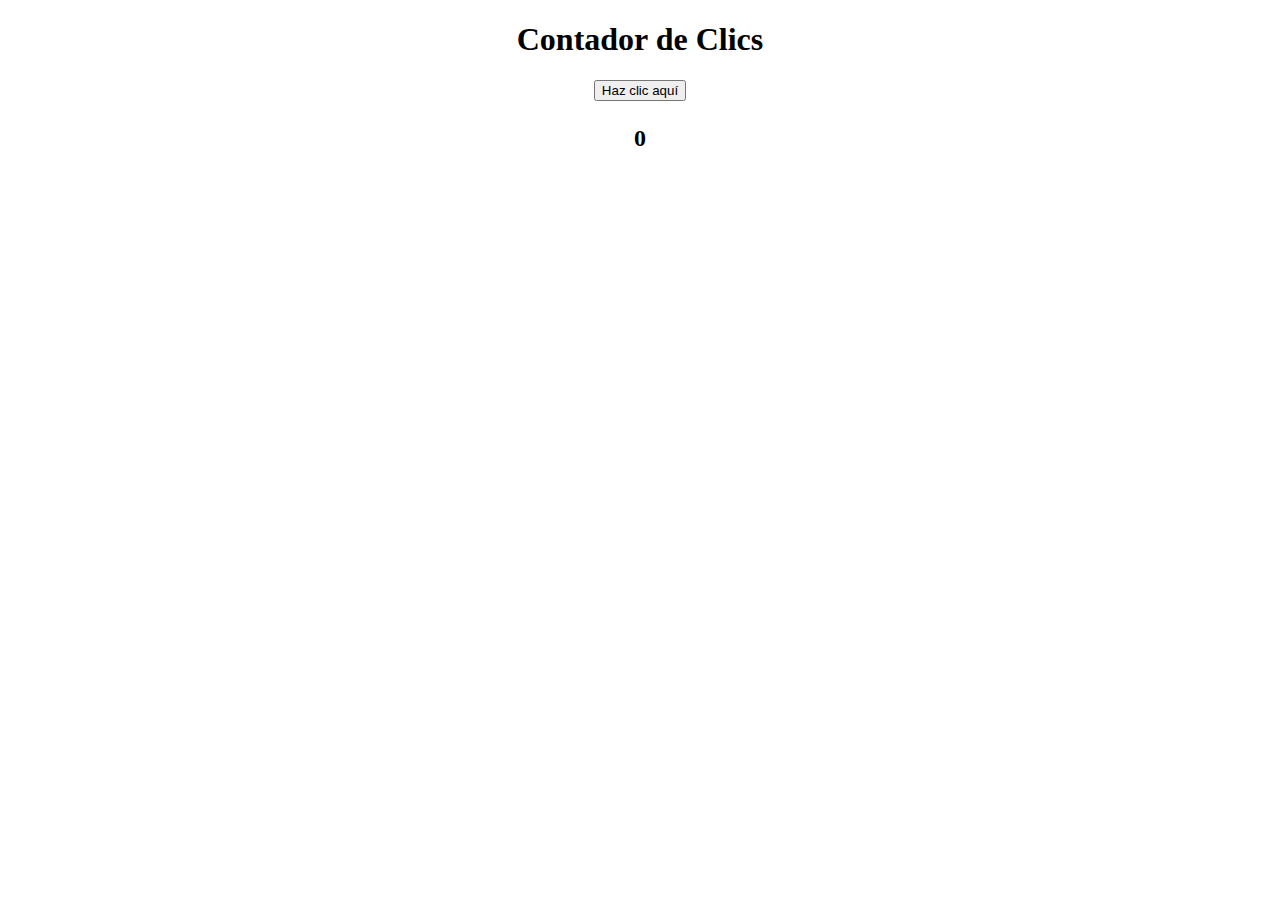
<file: click counter/index.html>
<!DOCTYPE html>
<html>
  <head>
    <title>Contador de Clicks</title>
    <link rel="stylesheet" type="text/css" href="styles.css">
  </head>
  <body>
    <h1>Contador de Clics</h1>
    <button id="clickButton">Haz clic aquí</button>
    <p id="counter">0</p>
    
    <script src="script.js"></script>
  </body>
</html>
</file>
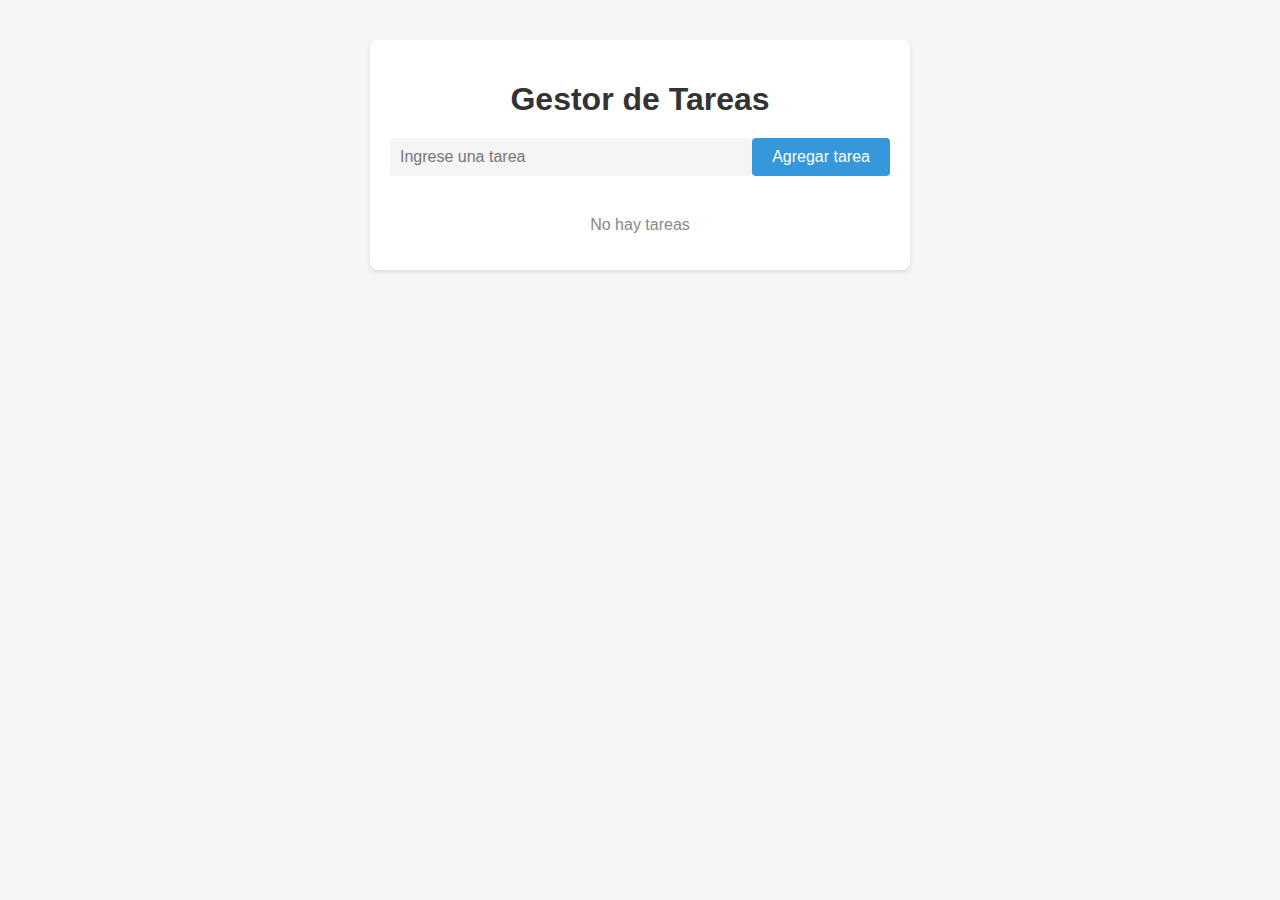
<file: task manager/index.html>
<!DOCTYPE html>
<html>
  <head>
    <title>Gestor de Tareas</title>
    <link rel="stylesheet" type="text/css" href="styles.css">
  </head>
  <body>
    <div class="container">
      <h1>Gestor de Tareas</h1>
      <div class="task-form">
        <input type="text" id="taskInput" class="task-input" placeholder="Ingrese una tarea">
        <button id="addTaskButton" class="add-task-button">Agregar tarea</button>
      </div>
      <ul id="taskList" class="task-list"></ul>
      <p class="no-tasks-message" id="noTasksMessage">No hay tareas</p>
    </div>

    <script src="script.js"></script>
  </body>
</html>
</file>
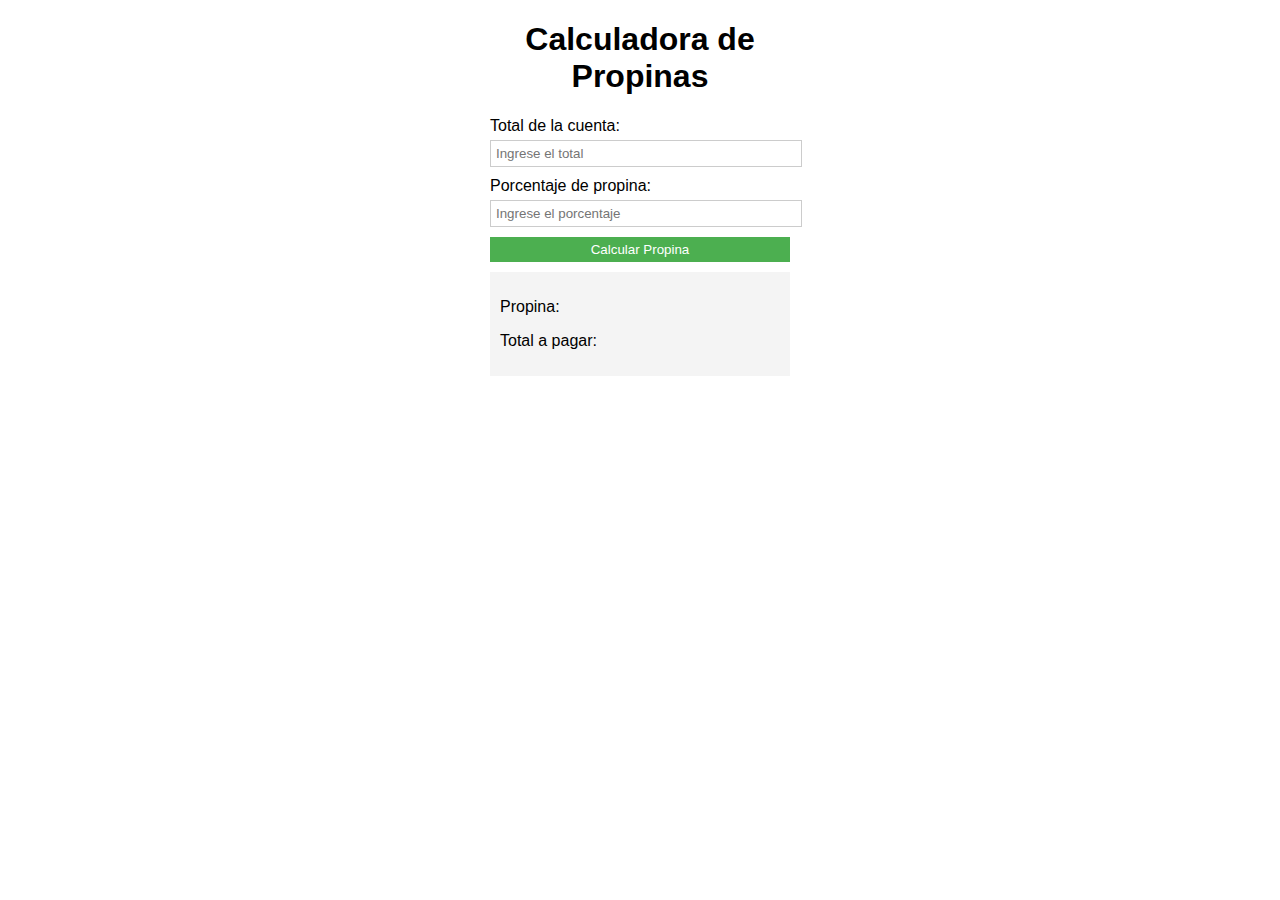
<file: tip calculator/index.html>
<!DOCTYPE html>
<html>
<head>
    <title>Calculadora de Propinas</title>
    <link rel="stylesheet" type="text/css" href="style.css">
</head>
<body>
    <div class="container">
        <h1>Calculadora de Propinas</h1>
        <div class="input-group">
            <label for="total">Total de la cuenta:</label>
            <input type="number" id="total" placeholder="Ingrese el total">
        </div>
        <div class="input-group">
            <label for="percentage">Porcentaje de propina:</label>
            <input type="number" id="percentage" placeholder="Ingrese el porcentaje">
        </div>
        <div class="input-group">
            <button onclick="calcularPropina()">Calcular Propina</button>
        </div>
        <div class="result">
            <p>Propina: <span id="propina"></span></p>
            <p>Total a pagar: <span id="totalPagar"></span></p>
        </div>
    </div>
    
    <script src="script.js"></script>
</body>
</html>
</file>
<file: click counter/styles.css>
h1 {
    text-align: center;
  }
  
  button {
    display: block;
    margin: 20px auto;
  }
  
  p {
    text-align: center;
    font-size: 24px;
    font-weight: bold;
  }
</file>
<file: task manager/styles.css>
body {
    font-family: 'Segoe UI', Tahoma, Geneva, Verdana, sans-serif;
    background-color: #f5f5f5;
    margin: 0;
    padding: 0;
  }
  
  .container {
    max-width: 500px;
    margin: 40px auto;
    background-color: #fff;
    border-radius: 8px;
    padding: 20px;
    box-shadow: 0 2px 4px rgba(0, 0, 0, 0.1);
  }
  
  h1 {
    text-align: center;
    color: #333;
    margin-bottom: 20px;
  }
  
  .task-form {
    display: flex;
    margin-bottom: 20px;
  }
  
  .task-input {
    flex-grow: 1;
    padding: 10px;
    border: none;
    border-radius: 4px;
    font-size: 16px;
    background-color: #f5f5f5;
    color: #333;
  }
  
  .task-input:focus {
    outline: none;
    box-shadow: 0 0 4px rgba(0, 0, 0, 0.2);
  }
  
  .add-task-button {
    padding: 10px 20px;
    background-color: #3498db;
    color: #fff;
    border: none;
    border-radius: 4px;
    cursor: pointer;
    font-size: 16px;
    transition: background-color 0.3s ease;
  }
  
  .add-task-button:hover {
    background-color: #2980b9;
  }
  
  .task-list {
    list-style-type: none;
    padding: 0;
  }
  
  .task-item {
    display: flex;
    align-items: center;
    padding: 10px;
    border-bottom: 1px solid #eee;
  }
  
  .task-item:last-child {
    border-bottom: none;
  }
  
  .task-item .task-text {
    flex-grow: 1;
    margin-left: 10px;
    color: #333;
    font-size: 16px;
  }
  
  .task-item .task-text.completed {
    text-decoration: line-through;
    color: #888;
  }
  
  .task-item .delete-button {
    color: #e74c3c;
    margin-left: 10px;
    cursor: pointer;
    transition: color 0.3s ease;
  }
  
  .task-item .delete-button:hover {
    color: #c0392b;
  }
  
  .no-tasks-message {
    text-align: center;
    color: #888;
    margin-top: 40px;
  }
</file>
<file: tip calculator/style.css>
body {
    font-family: Arial, sans-serif;
}

h1 {
    text-align: center;
}

.container {
    width: 300px;
    margin: 0 auto;
}

.input-group {
    margin-bottom: 10px;
}

.input-group label {
    display: block;
    margin-bottom: 5px;
}

.input-group input {
    width: 100%;
    padding: 5px;
    border: 1px solid #ccc;
}

.input-group button {
    width: 100%;
    padding: 5px;
    background-color: #4CAF50;
    color: white;
    border: none;
}

.result {
    background-color: #f4f4f4;
    padding: 10px;
    margin-top: 10px;
}
</file>
